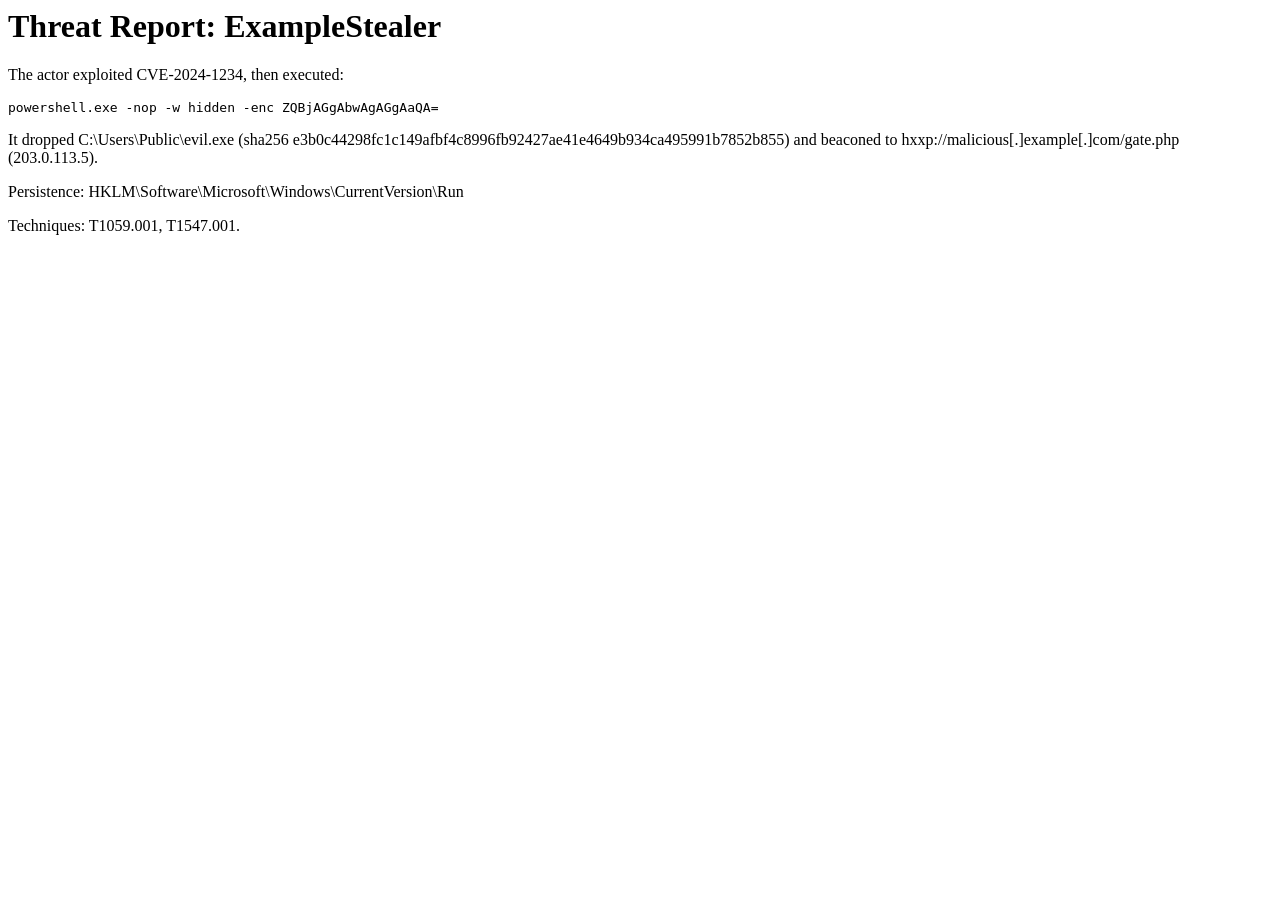
<file: tests/fixtures/_ingest/sample_report.html>
<html><head><style>.x{color:red}</style></head><body>
<h1>Threat Report: ExampleStealer</h1>
<p>The actor exploited CVE-2024-1234, then executed:</p>
<pre><code>powershell.exe -nop -w hidden -enc ZQBjAGgAbwAgAGgAaQA=</code></pre>
<p>It dropped C:\Users\Public\evil.exe (sha256
e3b0c44298fc1c149afbf4c8996fb92427ae41e4649b934ca495991b7852b855) and beaconed to
hxxp://malicious[.]example[.]com/gate.php (203.0.113.5).</p>
<p>Persistence: HKLM\Software\Microsoft\Windows\CurrentVersion\Run</p>
<p>Techniques: T1059.001, T1547.001.</p>
<script>console.log("ignored")</script>
</body></html>
</file>
